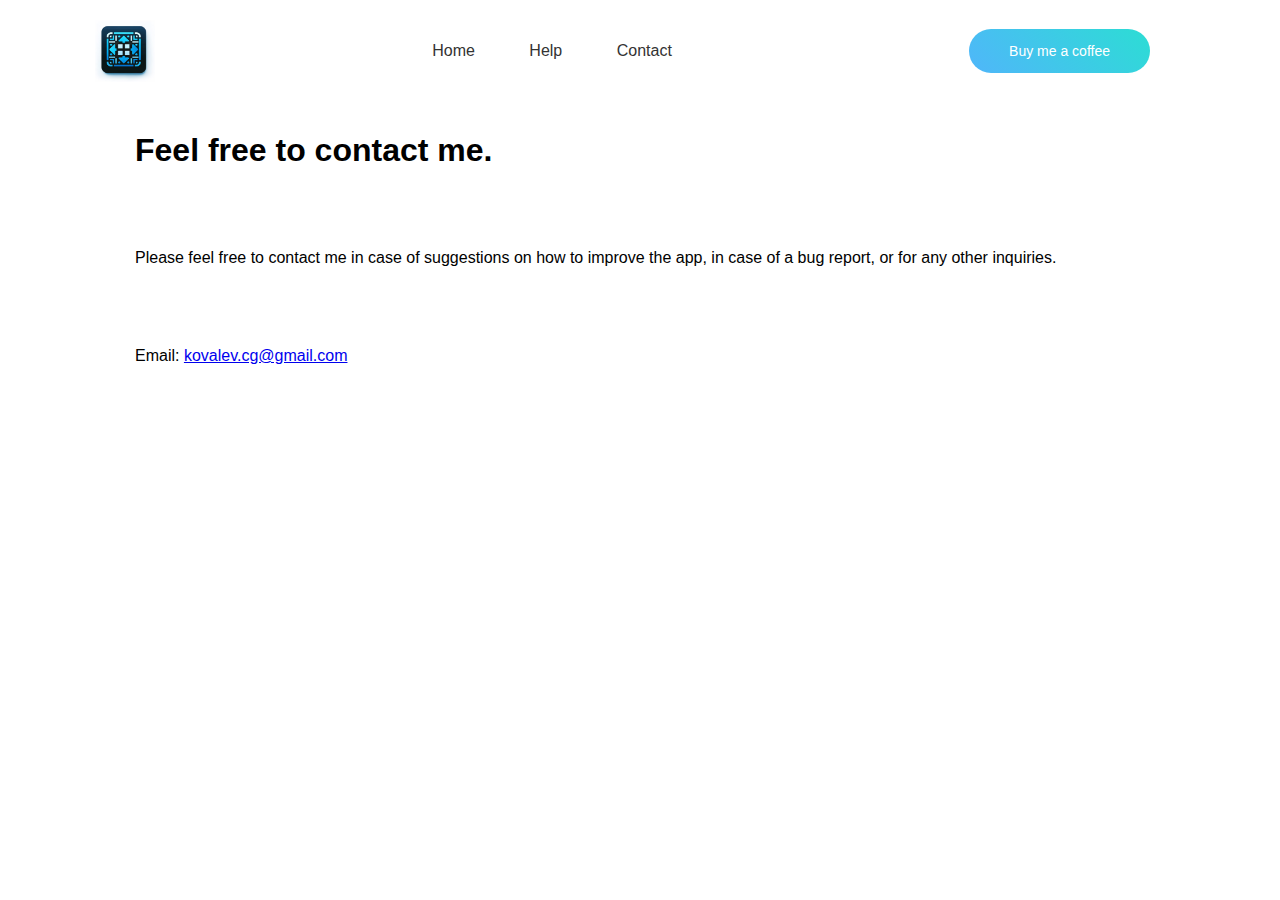
<file: WEB/Website_V1/contact.html>
<!DOCTYPE html>
<html lang="en">
<head>
    <meta charset="UTF-8">
    <meta name="viewport" content="width=device-width, initial-scale=1.0">
    <title>Contact me</title>
    <link rel="icon" type="image/png" href="/Logo-V1.ico">
    <link rel="stylesheet" href="style.css">
    <!-- Google tag (gtag.js) -->
    <script async src="https://www.googletagmanager.com/gtag/js?id=G-W4X8EG7V3Y"></script>
    <script>
        window.dataLayer = window.dataLayer || [];
        function gtag(){dataLayer.push(arguments);}
        gtag('js', new Date());
        gtag('config', 'G-W4X8EG7V3Y');
    </script>    
</head>
<body>
    <div class="hero">
        <nav>
            <img src="images/Logo-V1-edited-05.jpg" class="logo">
            <ul>
                <li><a href="index.html">Home</a></li>
                <li><a href="help.html">Help</a></li>
                <!-- <li><a href="#">About</a></li> -->
                <li><a href="contact.html">Contact</a></li>
            </ul>
            <div>
                <!-- <a href="#" class="login-btn">Log in</a> -->
                <a href="coffee.html" class="btn">Buy me a coffee</a>

            </div>
        </nav>
        <div class="contact-container">
            <h1>Feel free to contact me.</h1>
            <p>Please feel free to contact me in case of suggestions on how to improve the app, in case of a bug report, or for any other inquiries.</p>
            <p>Email: <a href="mailto:kovalev.cg@gmail.com">kovalev.cg@gmail.com</a></p>
        </div>
    </div>
</body>
</html>
</file>
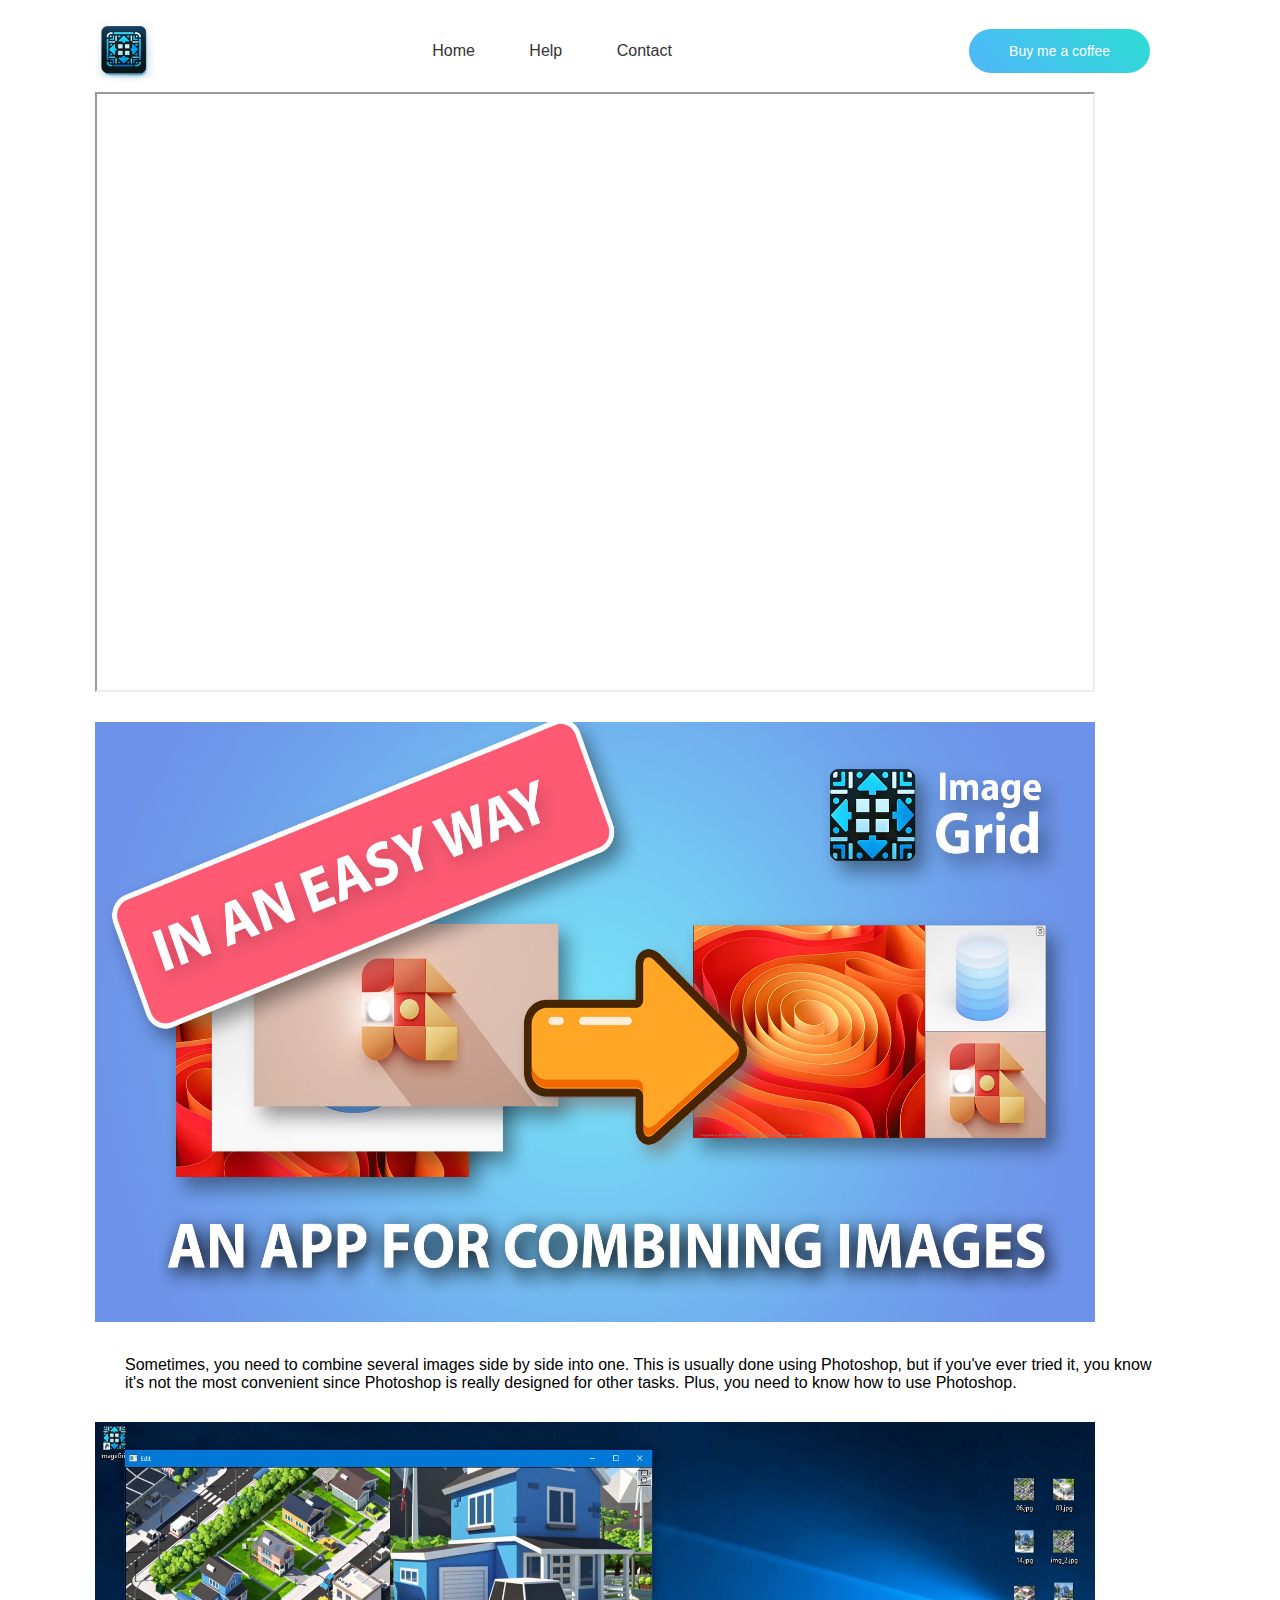
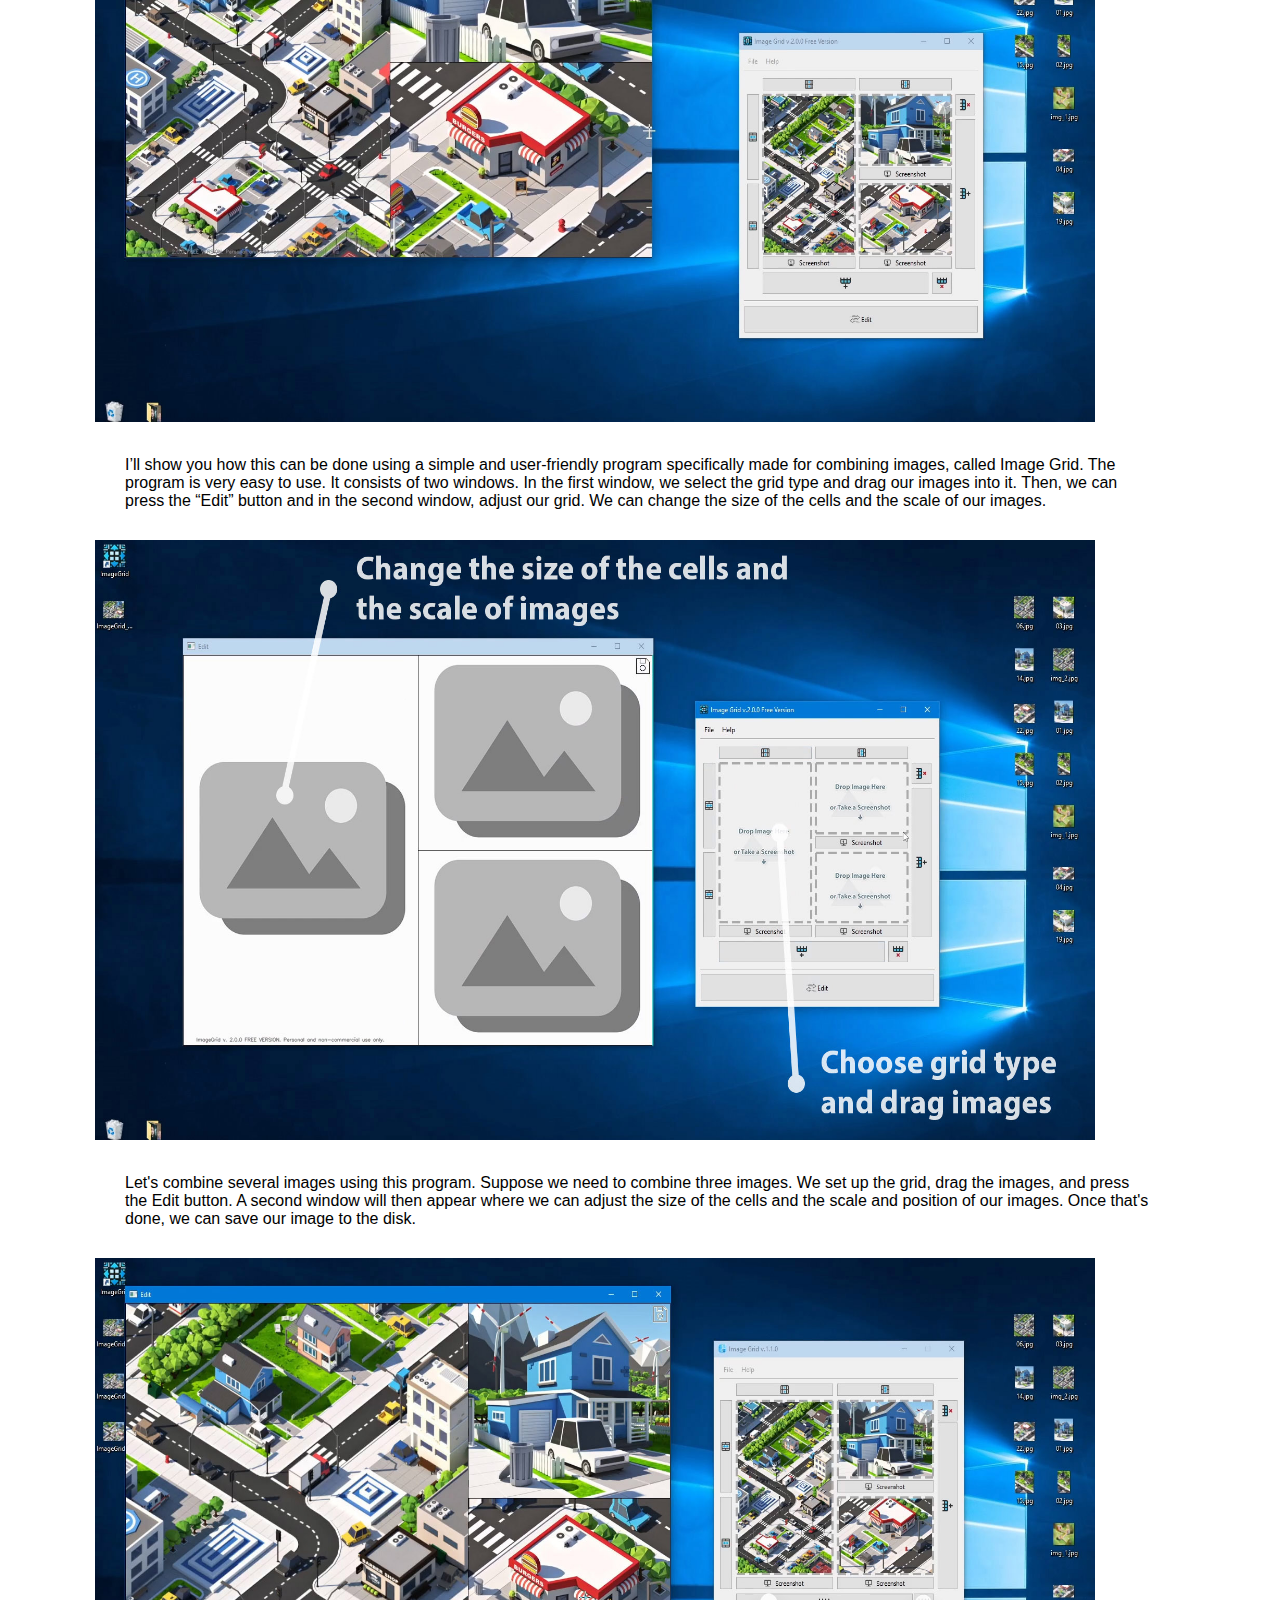
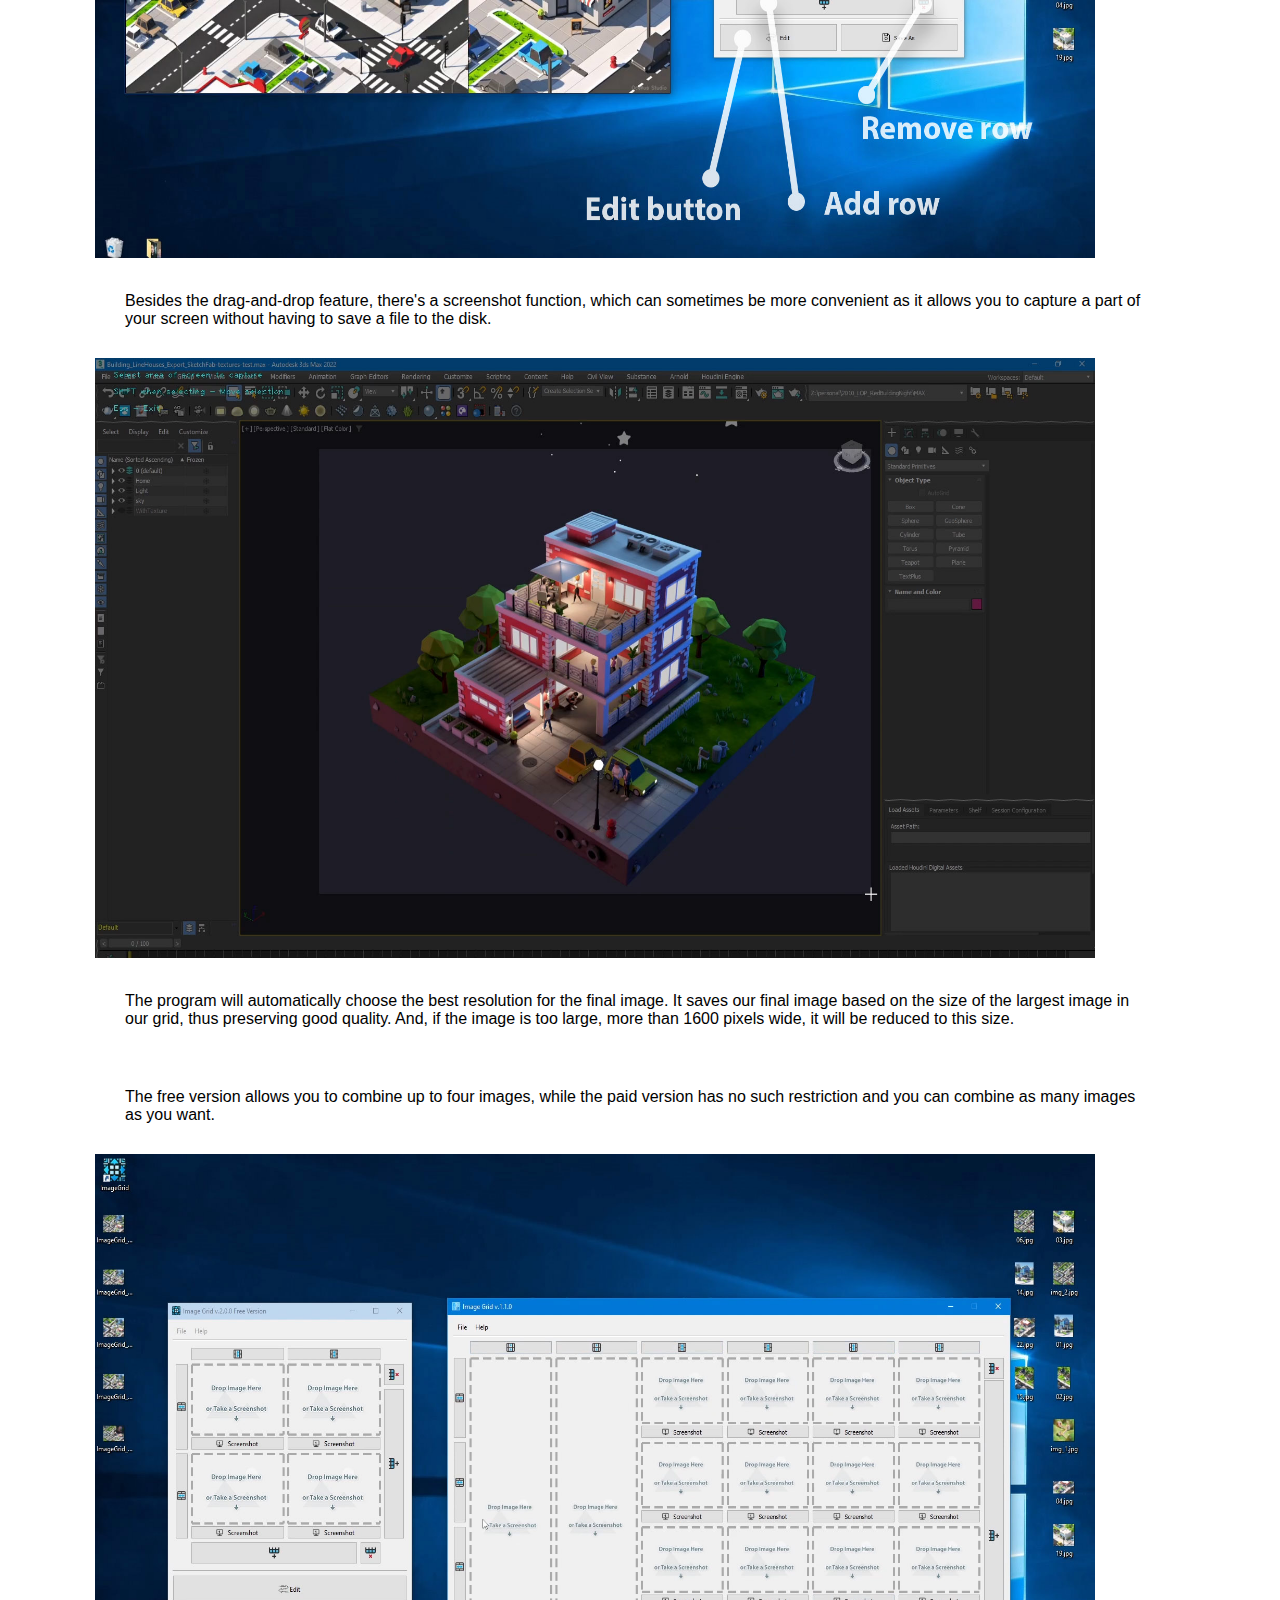
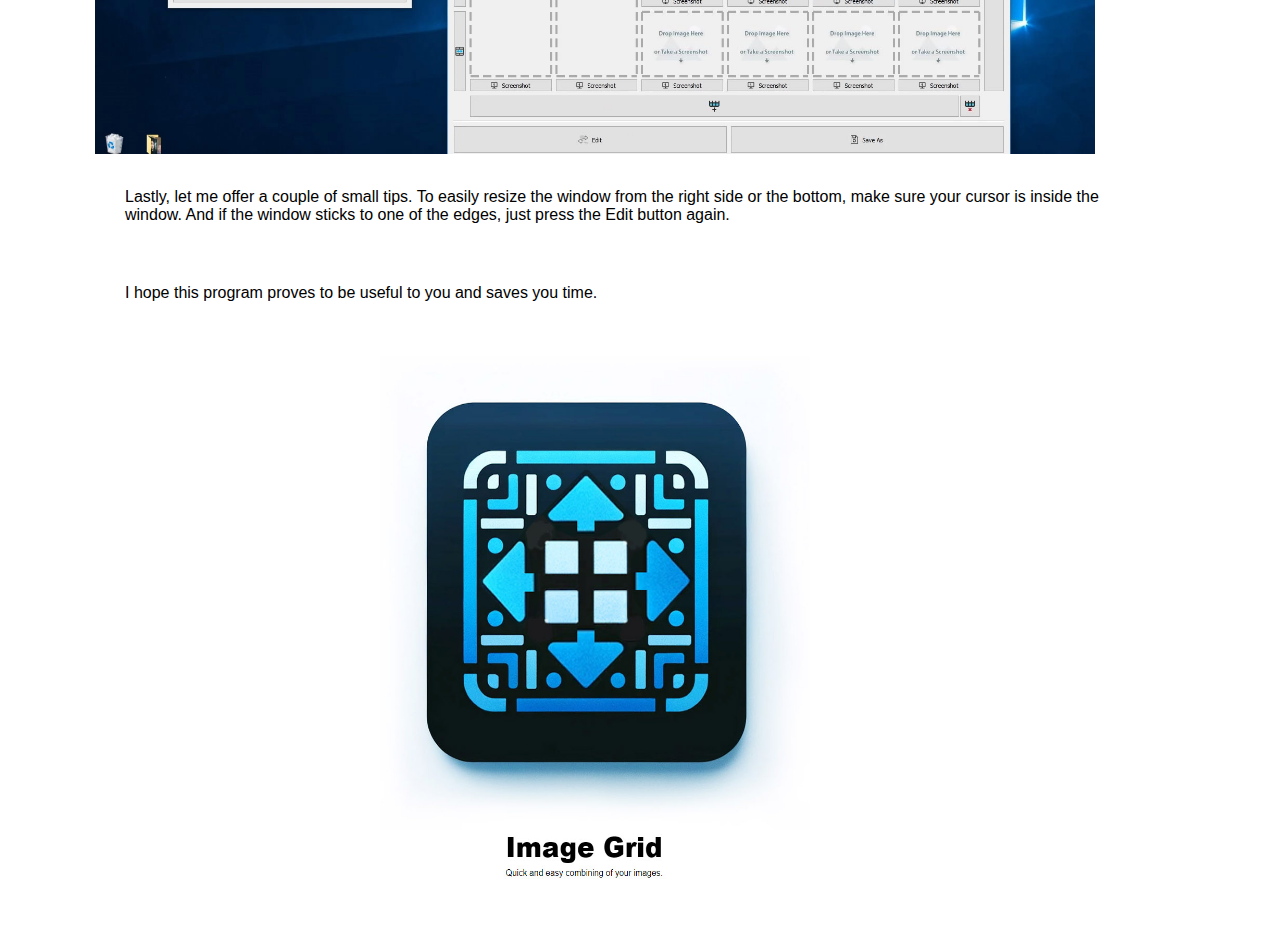
<file: WEB/Website_V1/help.html>
<!DOCTYPE html>
<html lang="en">
<head>
    <meta charset="UTF-8">
    <meta name="viewport" content="width=device-width, initial-scale=1.0">
    <title>Help Page</title>
    <link rel="icon" type="image/png" href="/Logo-V1.ico">
    <link rel="stylesheet" href="style.css">
    <!-- Google tag (gtag.js) -->
    <script async src="https://www.googletagmanager.com/gtag/js?id=G-W4X8EG7V3Y"></script>
    <script>
        window.dataLayer = window.dataLayer || [];
        function gtag(){dataLayer.push(arguments);}
        gtag('js', new Date());
        gtag('config', 'G-W4X8EG7V3Y');
    </script>    
</head>
<body>
    <div class="hero">
        <nav>
            <img src="images/Logo-V1-edited-05.jpg" class="logo">
            <ul>
                <li><a href="index.html">Home</a></li>
                <li><a href="help.html">Help</a></li>
                <!-- <li><a href="#">About</a></li> -->
                <li><a href="contact.html">Contact</a></li>
            </ul>
            <div>
                <!-- <a href="#" class="login-btn">Log in</a> -->
                <a href="coffee.html" class="btn">Buy me a coffee</a>

            </div>
        </nav>
        <!-- Example of alternating image and text layout -->
        <div class="help-item"></div>
        <iframe class="youtube" width="1000" height="600" src="https://www.youtube.com/embed/d6eyp6TLjXY?autoplay=1&mute=1"></iframe>
        <!-- https://youtu.be/d6eyp6TLjXY -->
        <div class="help-item"></div>
        <div class="help-item">
            <img src="images/help00.jpg" class="help-image" width="1000" height="600">
            <div class="help-text">Sometimes, you need to combine several images side by side into one. This is usually done using Photoshop, 
                but if you've ever tried it, you know it's not the most convenient since Photoshop is really designed for other tasks. Plus, 
                you need to know how to use Photoshop.</div>
        </div>
        <div class="help-item">
            <img src="images/help01.jpg" class="help-image" width="1000" height="600">
            <div class="help-text">I’ll show you how this can be done using a simple and user-friendly program specifically made for combining images, 
                called Image Grid. The program is very easy to use. It consists of two windows. In the first window, we select the grid type and drag 
                our images into it. Then, we can press the “Edit” button and in the second window, adjust our grid. We can change the size of the cells 
                and the scale of our images.</div>
        
        </div>
        <div class="help-item">
            <img src="images/help02-2.jpg" class="help-image" width="1000" height="600">
            <div class="help-text">Let's combine several images using this program. Suppose we need to combine three images. We set up the grid, drag the images, and press the Edit button. A second window will then appear where we can adjust the size of the cells and the scale and position of our images. Once that's done, we can save our image to the disk.</div>
        </div>
        <div class="help-item">
            <img src="images/help03-2.jpg" class="help-image" width="1000" height="600">
            <div class="help-text">Besides the drag-and-drop feature, there's a screenshot function, which can sometimes be more convenient as it allows you to capture a part of your screen without having to save a file to the disk.</div>
            
        </div>
        <div class="help-item">
            <img src="images/help05.jpg" class="help-image" width="1000" height="600">
            <div class="help-text">The program will automatically choose the best resolution for the final image. It saves our final image based on the size of the largest image in our grid, thus preserving good quality. And, if the image is too large, more than 1600 pixels wide, it will be reduced to this size.</div>
        </div>
        <div class="help-item">
            <!-- <img src="images/help05.jpg" class="help-image" width="1000" height="600"> -->
            <div class="help-text">The free version allows you to combine up to four images, while the paid version has no such restriction and you can combine as many images as you want.</div>
        </div>
        <div class="help-item">
            <img src="images/help06.jpg" class="help-image" width="1000" height="600">
            <div class="help-text">Lastly, let me offer a couple of small tips. To easily resize the window from the right side or the bottom, make sure your cursor is inside the window. And if the window sticks to one of the edges, just press the Edit button again.</div>
        </div>
        <div class="help-item">
            <!-- <img src="images/help5.jpg" class="help-image"> -->
            <div class="help-text">I hope this program proves to be useful to you and saves you time.</div>
            <img src="images/help09.jpg" class="help-image" width="1000" height="600">
        </div>
    </div>
</body>
</html>
</file>
<file: WEB/Website_V1/style.css>
*{

    margin: 0;
    padding: 0;
    box-sizing: border-box;
    font-family: 'Poppins', sans-serif;
    /* font-family: "montserrat"; */
}

.hero{
    width: 1090px;
    height: 100%;
    margin: auto;
    min-height: 100vh;
    /* background-image: url(images/background_3.jpg); */
    background-position: center;
    background-size: cover;
    padding-top: 10px;
    padding-bottom: 10px;
    overflow: hidden;
}
nav{
    /* width: 1200px; */
    padding: 10px 0;
    display: flex;
    align-items: center;
    justify-content: space-between;
}
.logo{
    width: 60px;
    cursor: pointer;
}
nav ul li{
    display:inline-block;
    list-style: none;
    margin: 10px 15px;

}
nav ul li a{
    text-decoration: none;
    color: #333;
    font-weight: 500;
    margin-right: 20px;
}
nav ul li a:hover{
    font-weight: 600;

} 
.login-btn{
    text-decoration: none;
    color: #333;
    font-weight: 400;
}
.btn{
    display: inline-block;
    text-decoration: none;
    padding: 14px 40px;
    color: #fff;
    background-image: linear-gradient(45deg, #50b6fa, #2cddd4);
    font-size: 14px;
    border-radius: 30px;
    margin-right: 35px;
}
.row{
    padding: 40px 0px;
    /* display: flex;
    align-items: center; */
    /* justify-content: space-between; */
    /*display: flex;
    flex-wrap: wrap;*/
    /* width: 100%; */
}
.col1 p{
    margin-top: 5px;
}
.col1 h1{
    margin-top: 10px;
    font-size: 50px;
    font-weight: 900;
}
.col1 a{
    text-decoration: none;
    padding: 18px 50px;
    border-radius: 30px;
    background: #d9f688;
    display: inline-block;
    color: #000;
    font-weight: 700;
    margin-top: 40px;
    box-shadow: 5px 8px 10px rgba(0, 0, 0, 0.1);
    background-image: linear-gradient(45deg, #50b6fa, #2cddd4);
}
.col img{
    /* width: 1000px; */
    /* border-width: 1px; */
    border-radius: 1.5%;
    /* padding: 10px; */
    border: 1px solid #111;
    /* border-radius: 4px; */
    margin-top: 40px;
    box-shadow: 5px 8px 10px rgba(0, 0, 0, 0.1);
}


/* Help */

.youtube {
    /* position: absolute; */
    display: block;
    margin: 0 auto;
    /* align-items: center; */
}


/* .help-section {
    display: flex;
    flex-direction: column;
    align-items: center;
}

.help-item {
    display: flex;
    align-items: center;
    justify-content: center;
    margin: 20px 0;
}

.help-item.reverse {
    flex-direction: row-reverse;
}

.help-image {
    width: 800px;
    margin: 10px;
}

.help-text {
    width: 400px;
    margin: 10px;
    text-align: left;
}

@media (max-width: 768px) {
    .help-item, .help-item.reverse {
        flex-direction: column;
    }

    .help-image, .help-text {
        width: 100%;
    }
} */

/* Contact */
.contact-container h1 {
    padding: 40px;

}

.contact-container p {
    padding: 40px;

}

/* .help-item {
    padding: 20px 20px 20px 20px;
} */

.help-text {
    padding: 30px 30px 30px 30px;
}

.youtube {
    margin: 0px 0px 30px 0px;
}
</file>
